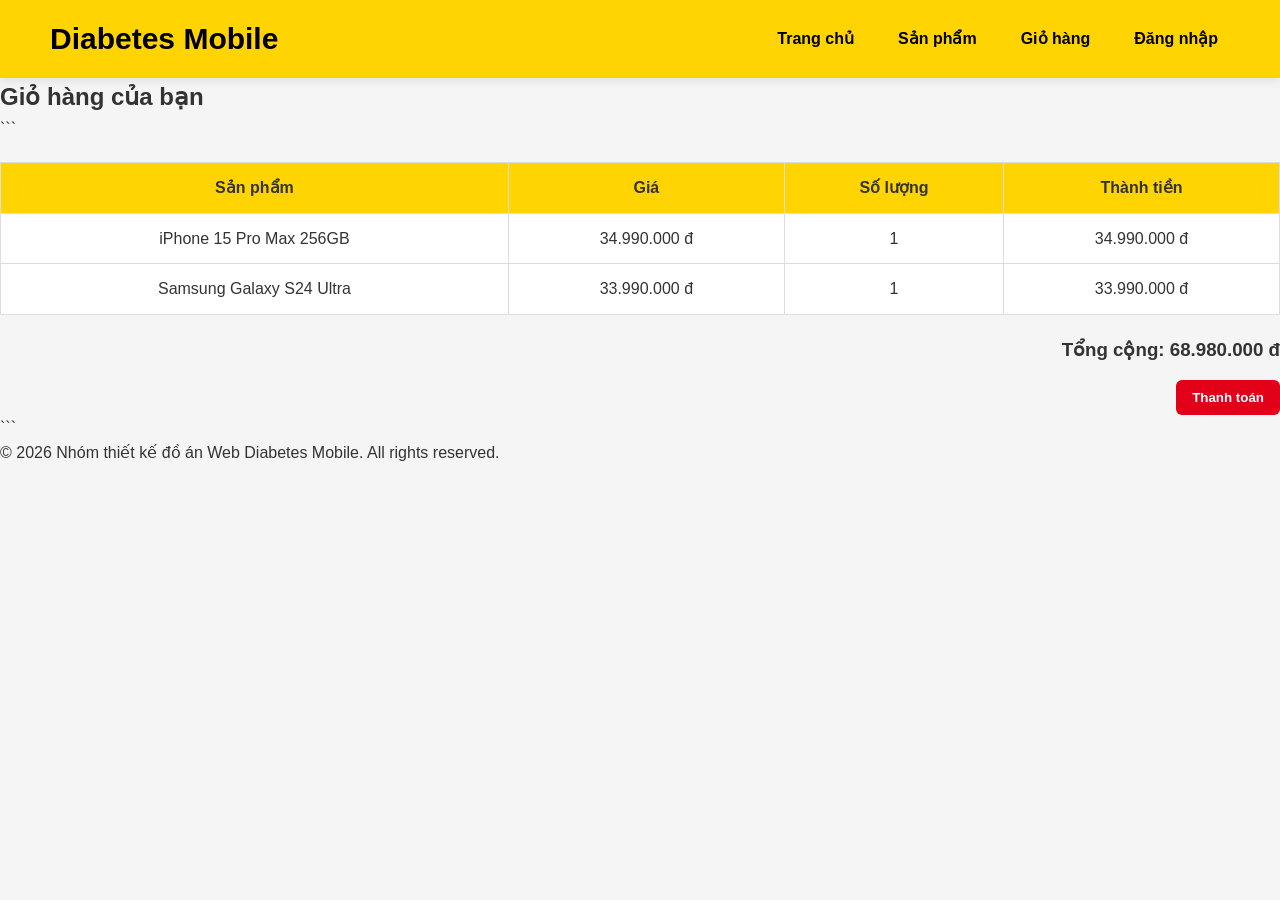
<file: webbbb/cart.html>
<!DOCTYPE html>

<html lang="vi">
<head>
    <meta charset="UTF-8">
    <title>DiabetesMobile | Giỏ hàng</title>
    <link rel="stylesheet" href="css/style.css">
</head>
<body>

<header>
    <div class="logo">
        <h1>Diabetes Mobile</h1>
    </div>
    <nav>
        <ul>
            <li><a href="index.html">Trang chủ</a></li>
            <li><a href="products.html">Sản phẩm</a></li>
            <li><a href="cart.html">Giỏ hàng</a></li>
            <li><a href="login.html">Đăng nhập</a></li>
        </ul>
    </nav>
</header>

<main>
    <h2>Giỏ hàng của bạn</h2>

```
<table class="cart-table">
    <thead>
        <tr>
            <th>Sản phẩm</th>
            <th>Giá</th>
            <th>Số lượng</th>
            <th>Thành tiền</th>
        </tr>
    </thead>
    <tbody>
        <tr>
            <td>iPhone 15 Pro Max 256GB</td>
            <td>34.990.000 đ</td>
            <td>1</td>
            <td>34.990.000 đ</td>
        </tr>
        <tr>
            <td>Samsung Galaxy S24 Ultra</td>
            <td>33.990.000 đ</td>
            <td>1</td>
            <td>33.990.000 đ</td>
        </tr>
    </tbody>
</table>

<div class="cart-total">
    <h3>Tổng cộng: 68.980.000 đ</h3>
    <button class="btn">Thanh toán</button>
</div>
```

</main>

<footer>
    <p>&copy; 2026 Nhóm thiết kế đồ án Web Diabetes Mobile. All rights reserved.</p>
</footer>

<script src="js/main.js"></script>

</body>
</html>
</file>
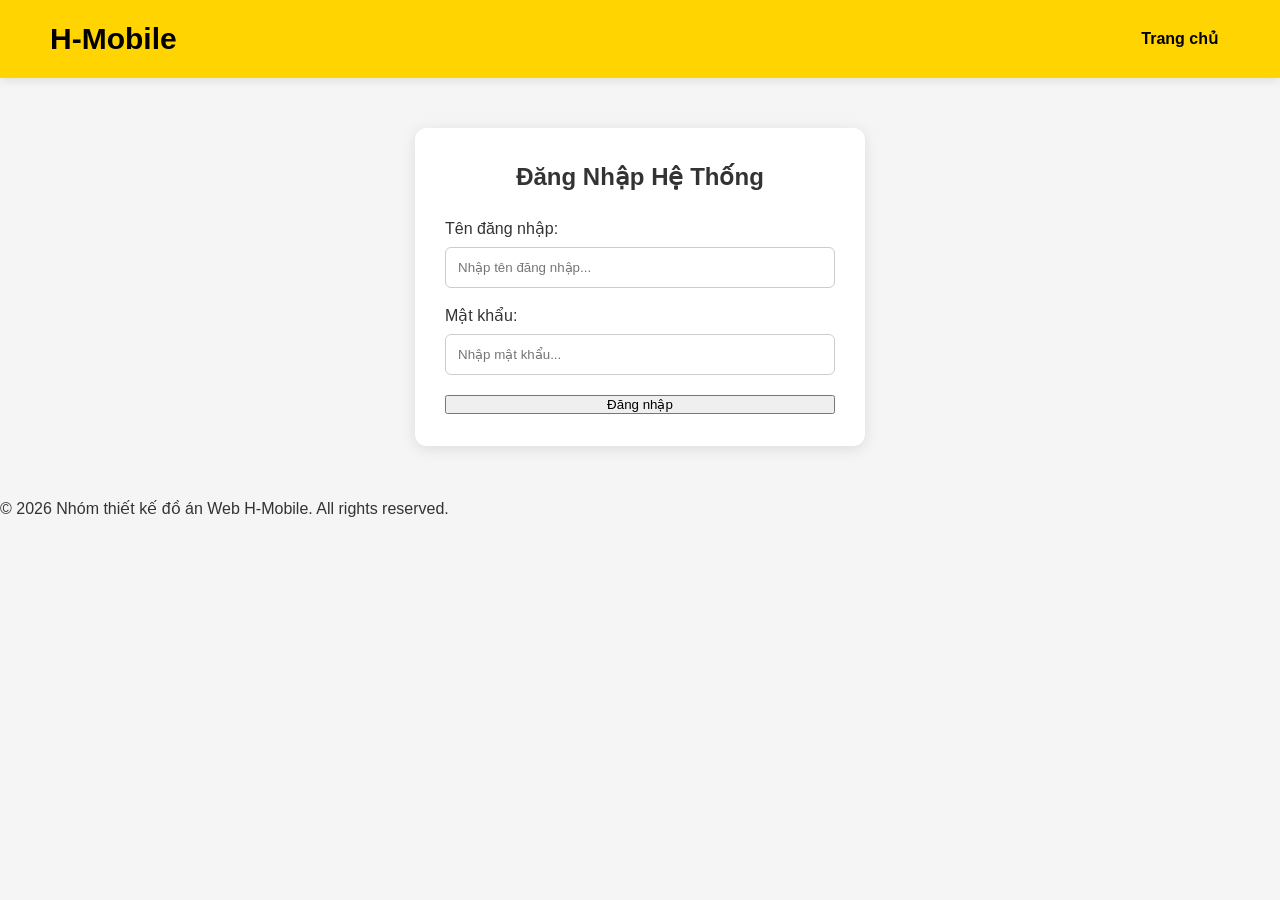
<file: webbbb/login.html>
<!DOCTYPE html>
<html lang="vi">
<head>
    <meta charset="UTF-8">
    <title>Đăng nhập | DiabetesMobile</title>
    <link rel="stylesheet" href="css/style.css">
</head>
<body>
    <header>
        <div class="logo"><h1>H-Mobile</h1></div>
        <nav>
            <ul>
                <li><a href="index.html">Trang chủ</a></li>
            </ul>
        </nav>
    </header>

    <main>
        <div class="login-container">
            <h2>Đăng Nhập Hệ Thống</h2>
            <form id="loginForm">
                <div class="form-group">
                    <label for="username">Tên đăng nhập:</label>
                    <input type="text" id="username" placeholder="Nhập tên đăng nhập...">
                </div>
                <div class="form-group">
                    <label for="password">Mật khẩu:</label>
                    <input type="password" id="password" placeholder="Nhập mật khẩu...">
                </div>
                <button type="submit" class="btn-login">Đăng nhập</button>
            </form>
        </div>
    </main>

    <footer>
        <p>&copy; 2026 Nhóm thiết kế đồ án Web H-Mobile. All rights reserved.</p>
    </footer>
    <script src="js/main.js"></script>
</body>
</html>
</file>
<file: webbbb/css/style.css>
/* RESET */
*{
margin:0;
padding:0;
box-sizing:border-box;
}

body{
font-family: Arial, Helvetica, sans-serif;
background:#f5f5f5;
color:#333;
line-height:1.6;
}

/* HEADER */
header{
background:#ffd400;
display:flex;
justify-content:space-between;
align-items:center;
padding:15px 50px;
position:sticky;
top:0;
z-index:1000;
box-shadow:0 2px 10px rgba(0,0,0,0.1);
}

.logo h1{
color:#000;
font-size:30px;
}

nav ul{
list-style:none;
display:flex;
gap:20px;
}

nav ul li a{
text-decoration:none;
color:#000;
font-weight:bold;
padding:8px 12px;
border-radius:5px;
transition:0.3s;
}

nav ul li a:hover

/* MAIN */
main{
width:95%;
max-width:1400px;
margin:20px auto;
}

/* TITLE */
.page-title{
text-align:center;
margin-bottom:25px;
}

.page-title h2{
font-size:32px;
margin-bottom:10px;
}

.page-title p{
color:#666;
}

/* FILTER */
.filter-bar{
display:flex;
flex-wrap:wrap;
gap:10px;
margin-bottom:30px;
justify-content:center;
}

/* BUTTON */
.btn{
background:#e30019;
color:white;
border:none;
padding:10px 16px;
border-radius:6px;
cursor:pointer;
text-decoration:none;
display:inline-block;
transition:0.3s;
font-weight:bold;
}

.btn:hover{
background:#b80014;
transform:translateY(-2px);
}

/* PRODUCT GRID */
.product-grid{
display:grid;
grid-template-columns:repeat(auto-fit,minmax(250px,1fr));
gap:20px;
margin-bottom:40px;
}

/* PRODUCT CARD */
.product-card{
background:white;
border-radius:12px;
overflow:hidden;
padding:15px;
text-align:center;
transition:0.3s;
box-shadow:0 2px 8px rgba(0,0,0,0.08);
}

.product-card:hover{
transform:translateY(-8px);
box-shadow:0 8px 20px rgba(0,0,0,0.15);
}

.product-card img{
width:100%;
height:220px;
object-fit:cover;
margin-bottom:10px;
}

.product-card h3{
font-size:18px;
min-height:50px;
margin-bottom:10px;
}

.price{
color:#e30019;
font-size:22px;
font-weight:bold;
margin-bottom:15px;
}

.product-card del{
color:#999;
font-size:14px;
}

.product-card .btn{
margin:5px;
}

/* BANNER */
.banner{
margin:30px 0;
}

.banner img{
width:100%;
border-radius:12px;
}

/* VIDEO */
.promo-video{
background:white;
padding:20px;
border-radius:12px;
margin:30px 0;
}

.promo-video h2{
margin-bottom:15px;
}

.promo-video video{
width:100%;
border-radius:10px;
}

/* SECTION */
.recommend-section,
.sale-section{
margin-top:50px;
}

.recommend-section h2,
.sale-section h2{
margin-bottom:20px;
padding-left:10px;
border-left:5px solid #e30019;
}

/* CART */
.cart-table{
width:100%;
background:white;
border-collapse:collapse;
margin-top:20px;
}

.cart-table th{
background:#ffd400;
}

.cart-table th,
.cart-table td{
padding:12px;
border:1px solid #ddd;
text-align:center;
}

.cart-total{
text-align:right;
margin-top:20px;
}

.cart-total h3{
margin-bottom:15px;
}

/* LOGIN */
.login-container{
width:450px;
max-width:95%;
margin:50px auto;
background:white;
padding:30px;
border-radius:12px;
box-shadow:0 3px 15px rgba(0,0,0,0.1);
}

.login-container h2{
text-align:center;
margin-bottom:20px;
}

.login-container label{
display:block;
margin-top:15px;
margin-bottom:5px;
}

.login-container input{
width:100%;
padding:12px;
border:1px solid #ccc;
border-radius:6px;
}

.login-container button{
width:100%;
margin-top:20px;
}

/* POPUP SUPPORT */
.support-popup{
position:fixed;
bottom:20px;
right:20px;
width:320px;
background:#fff;
border-radius:12px;
overflow:hidden;
box-shadow:0 5px 20px rgba(0,0,0,0.2);
z-index:9999;
}

.popup-header{
background:#e30019;
color:white;
padding:12px;
display:flex;
justify-content:space-between;
align-items:center;
}

.close-btn{
cursor:pointer;
font-size:22px;
}

.popup-body{
padding:15px;
}

.contact-btn{
display:inline-block;
background:#28a745;
color:white;
text-decoration:none;
padding:10px 15px;
border-radius:5px;
margin-top:10px;
}

.contact-btn:hover

/* FOOTER */
footer{
background:#222;
color:white;
text-align:center;
padding:20px;
margin-top:40px;
}

/* RESPONSIVE */
@media(max-width:768px){

```
header{
    flex-direction:column;
    gap:15px;
    padding:15px;
}

nav ul{
    flex-wrap:wrap;
    justify-content:center;
}

.product-grid{
    grid-template-columns:repeat(2,1fr);
}

.support-popup{
    width:90%;
    right:5%;
}
```

}

@media(max-width:500px){

```
.product-grid{
    grid-template-columns:1fr;
}

.page-title h2{
    font-size:24px;
}
```

}


.search-trends{
background:#fff;
padding:25px;
border-radius:12px;
margin:40px 0;
}

.search-trends h2{
font-size:36px;
font-weight:bold;
margin-bottom:20px;
color:#1f365c;
}

.trend-container{
background:#f2f3f5;
padding:20px;
border-radius:20px;
display:flex;
flex-wrap:wrap;
gap:12px;
}

.trend-item{
text-decoration:none;
color:#333;
font-size:18px;
padding:10px 16px;
border-radius:20px;
transition:0.3s;
}

.trend-item:hover{
background:#e30019;
color:white;
}
</file>
